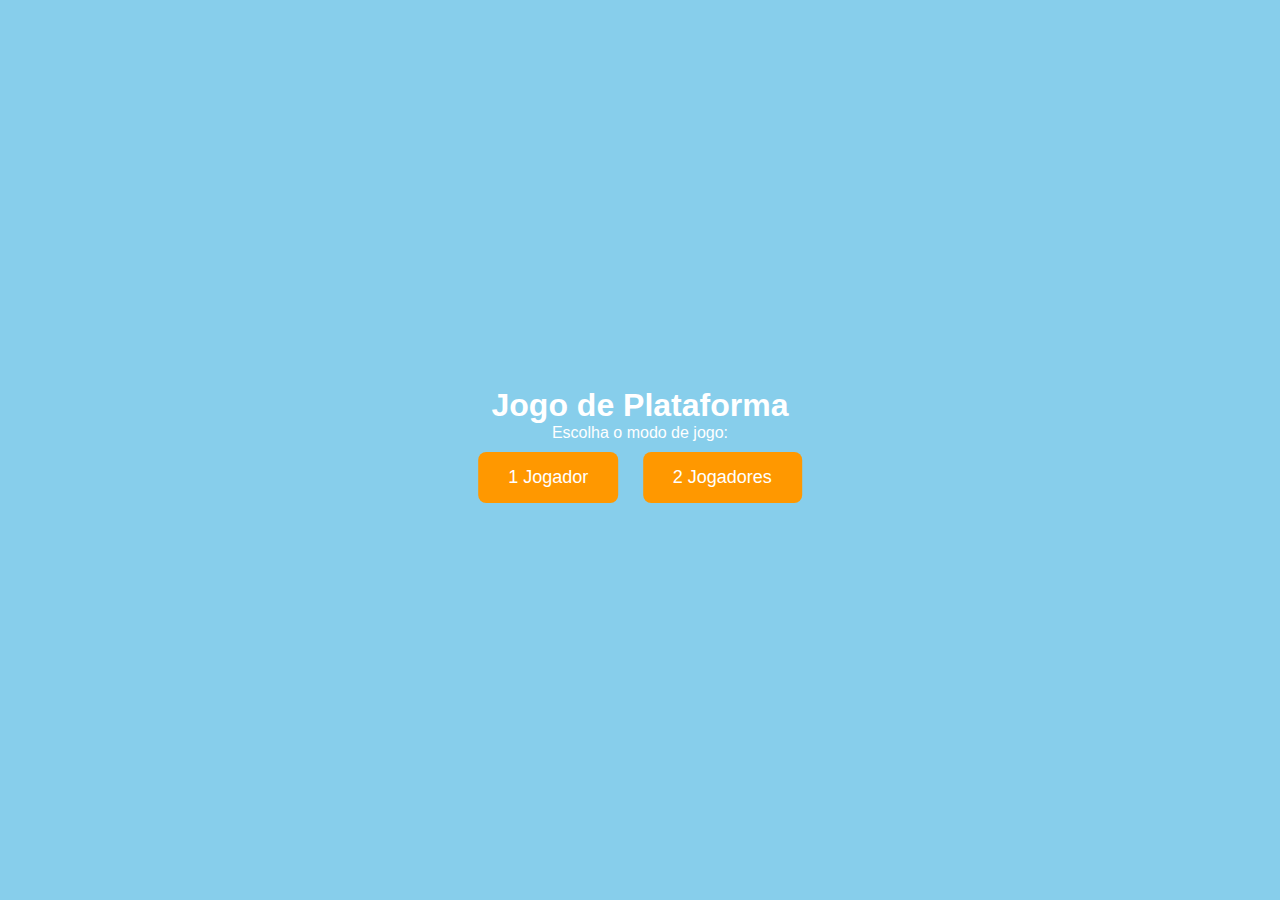
<file: jogo.maysa/index.html>
<!DOCTYPE html>
<html lang="pt-br">
<head>
  <meta charset="UTF-8">
  <meta name="viewport" content="width=device-width, initial-scale=1.0">
  <title>Jogo de Plataforma</title>
  <link rel="stylesheet" href="style.css">
</head>
<body>
  <!-- Tela de início -->
  <div id="startScreen" class="centered">
    <h1>Jogo de Plataforma</h1>
    <p>Escolha o modo de jogo:</p>
    <button onclick="selectMode('single')">1 Jogador</button>
    <button onclick="selectMode('multi')">2 Jogadores</button>
  </div>

  <!-- Canvas do jogo -->
  <canvas id="gameCanvas"></canvas>

  <!-- Tela de vitória -->
  <div id="winner" class="centered hidden">
    <h1 id="winnerText"></h1>
    <button onclick="restartGame()">Reiniciar</button>
  </div>

  <!-- Script do jogo -->
  <script src="script.js"></script>
</body>
</html>
</file>
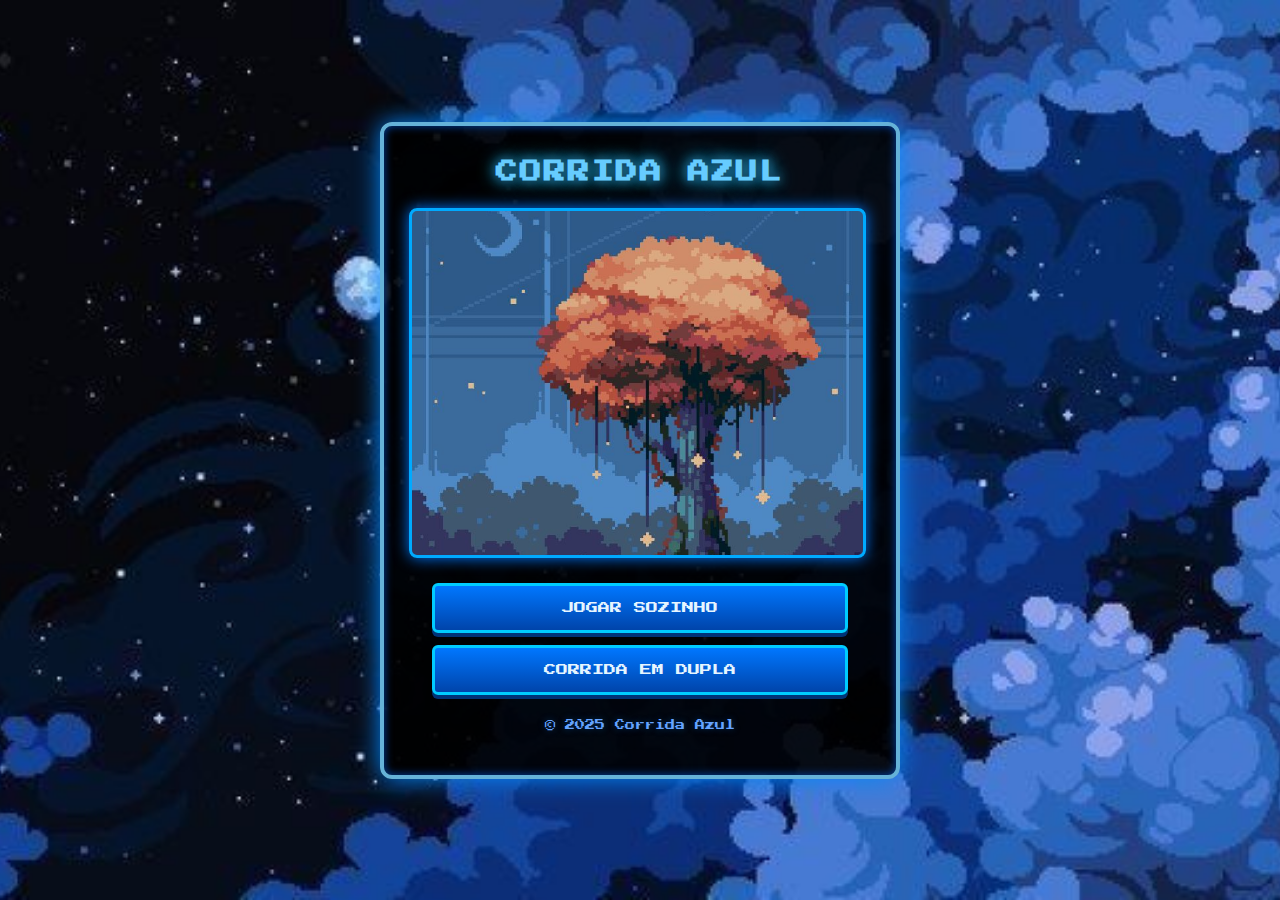
<file: jogo/index.html>
<!DOCTYPE html>
<html lang="pt-BR">
<head>
  <meta charset="UTF-8">
  <meta name="viewport" content="width=device-width, initial-scale=1.0">
  <title>Corrida Azul</title>

  <!-- Fonte retrô estilo Mario -->
  <link href="https://fonts.googleapis.com/css2?family=Press+Start+2P&display=swap" rel="stylesheet">

  <style>
    * {
      margin: 0;
      padding: 0;
      box-sizing: border-box;
      font-family: 'Press Start 2P', cursive;
    }

    /* Fundo geral da tela */
    body {
      background: url("img/fundo_menu.jpg") no-repeat center center/cover;
      display: flex;
      align-items: center;
      justify-content: center;
      height: 100vh;
      overflow: hidden;
      color: #ffffff;
    }

    /* Menu preto com brilho nas bordas */
    .menu-container {
      background-color: rgba(0, 0, 0, 0.9);
      border: 4px solid #65b2d8;
      border-radius: 12px;
      width: 520px;
      text-align: center;
      padding: 35px 25px 45px;
      box-shadow: 0 0 25px #0088ff, inset 0 0 10px #0044aa;
      animation: pulseBorder 2s infinite alternate;
    }

    @keyframes pulseBorder {
      from { box-shadow: 0 0 15px #0044aa, inset 0 0 5px #173b85; }
      to { box-shadow: 0 0 30px #00ccff, inset 0 0 15px #0077ff; }
    }

    h1 {
      font-size: 22px;
      color: #66ccff;
      text-shadow: 
        0 0 6px #164258, 
        0 0 12px #2b709e, 
        0 0 18px #00ccff;
      margin-bottom: 25px;
      letter-spacing: 2px;
      animation: titleGlow 2s infinite alternate;
    }

    @keyframes titleGlow {
      from { text-shadow: 0 0 5px #0077ff, 0 0 10px #00aaff; }
      to { text-shadow: 0 0 15px #00ccff, 0 0 30px #33ddff; }
    }

    /* imagem dentro do menu */
    .menu-image {
      width: 99%;
      height: 350px;
      background: url("img/fundo_inicio.jpg") no-repeat center center/cover;
      border: 3px solid #00aaff;
      border-radius: 8px;
      margin-bottom: 25px;
      box-shadow: 0 0 15px #0077ff;
    }

    /* Botões com relevo e hover bonito */
    .btn {
      display: block;
      width: 90%;
      background: linear-gradient(180deg, #0077ff 0%, #0044aa 100%);
      border: 3px solid #00ccff;
      border-radius: 6px;
      color: #e6f5ff;
      font-size: 12px;
      padding: 16px 0;
      margin: 12px auto;
      cursor: pointer;
      text-transform: uppercase;
      box-shadow: 0 4px 0 #003377;
      transition: 0.2s ease;
    }

    .btn:hover {
      background: linear-gradient(180deg, #0099ff 0%, #0055cc 100%);
      transform: translateY(-3px);
      box-shadow: 0 6px 10px rgba(0, 153, 255, 0.4);
    }

    footer {
      margin-top: 25px;
      font-size: 10px;
      color: #66a3ff;
      text-shadow: 0 0 6px #003366;
    }
  </style>
</head>

<body>
  <div class="menu-container">
    <h1>CORRIDA AZUL</h1>
    <div class="menu-image"></div>

    <button class="btn" onclick="startGame('solo')">JOGAR SOZINHO</button>
    <button class="btn" onclick="startGame('duo')">CORRIDA EM DUPLA</button>

    <footer>© 2025 Corrida Azul</footer>
  </div>

  <script>
    function startGame(mode) {
      window.location.href = `game.html?mode=${mode}`;
    }
  </script>
</body>
</html>
</file>
<file: jogo.maysa/style.css>
/* Reset básico */
* {
  margin: 0;
  padding: 0;
  box-sizing: border-box;
}

body, html {
  width: 100%;
  height: 100%;
  font-family: Arial, sans-serif;
  overflow: hidden;
  background: #87ceeb; /* Cor de céu padrão */
}

/* Centralizar elementos */
.centered {
  position: absolute;
  top: 50%;
  left: 50%;
  transform: translate(-50%, -50%);
  text-align: center;
  color: #fff;
  z-index: 10;
}

/* Botões */
button {
  padding: 15px 30px;
  margin: 10px;
  font-size: 18px;
  cursor: pointer;
  border: none;
  border-radius: 8px;
  background-color: #ff9800;
  color: #fff;
  transition: 0.3s;
}

button:hover {
  background-color: #e68900;
}

/* Ocultar elementos */
.hidden {
  display: none;
}

/* Canvas ocupa toda a tela */
#gameCanvas {
  display: block;
  width: 100%;
  height: 100%;
  background-color: #87ceeb;
}

/* Estilo do HUD */
canvas {
  display: block;
  z-index: 1;
}
</file>
